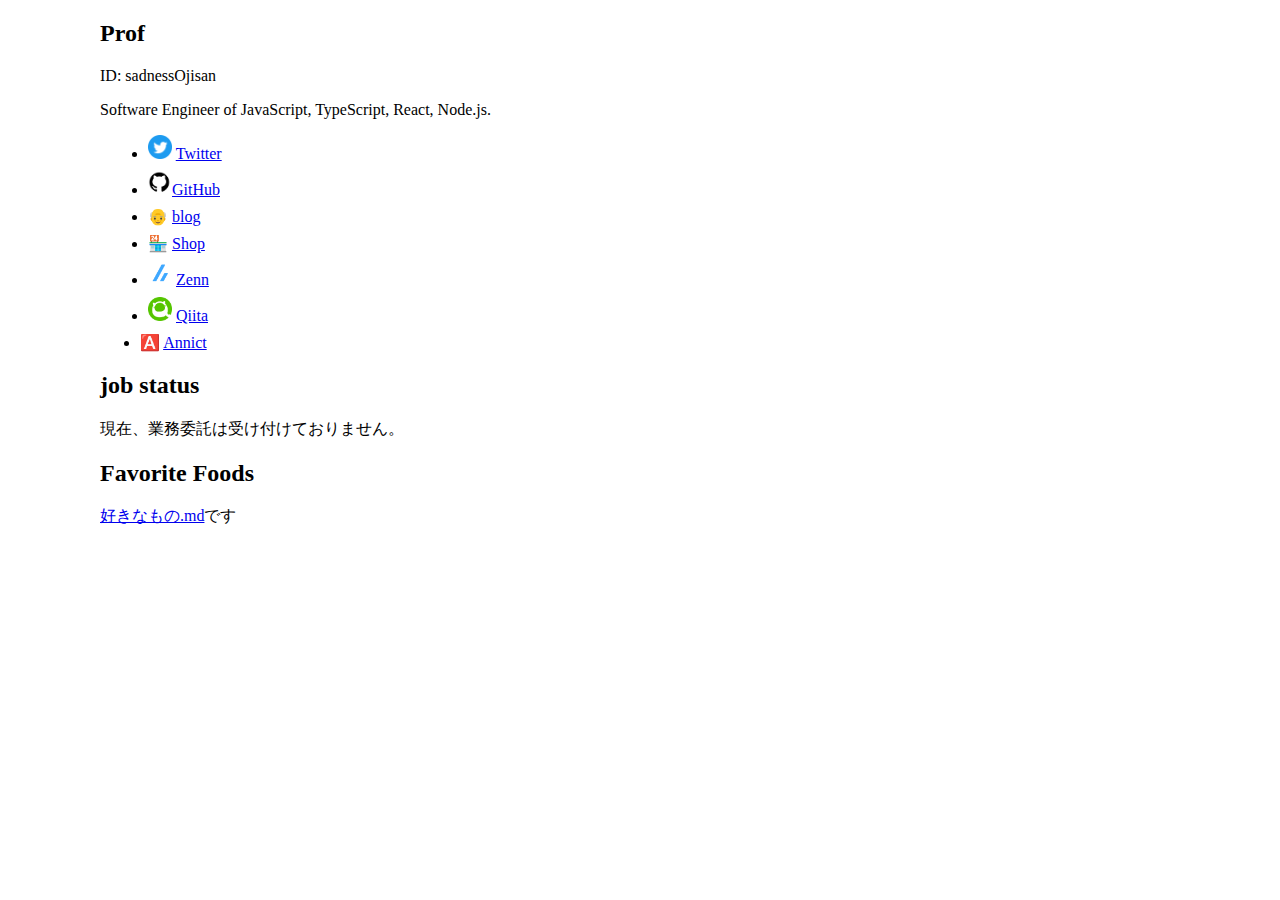
<file: index.html>
<!DOCTYPE html>
<html lang="ja">
  <head>
    <meta charset="UTF-8" />
    <meta http-equiv="X-UA-Compatible" content="IE=edge" />
    <meta name="viewport" content="width=device-width, initial-scale=1.0" />
    <link rel="stylesheet" href="./style.css" />
    <title>ojisan.io</title>
    <link rel="icon" href="data:image/svg+xml,<svg xmlns=%22http://www.w3.org/2000/svg%22 viewBox=%220 0 100 100%22><text x=%2250%%22 y=%2250%%22 style=%22dominant-baseline:central;text-anchor:middle;font-size:90px;%22>😎</text></svg>">
    <script async src="https://pagead2.googlesyndication.com/pagead/js/adsbygoogle.js?client=ca-pub-2184820524760390"
    crossorigin="anonymous"></script>
  </head>
  <body>
    <section>
      <h2>Prof</h2>
      <p>ID: sadnessOjisan</p>
      <p>Software Engineer of JavaScript, TypeScript, React, Node.js. </p>
      <ul>
        <li class="item">
          <img src="./assets/twitter.png" class="image" />
          <a href="https://twitter.com/sadnessOjisan">Twitter</a>
        </li>
        <li class="item">
          <img src="./assets/github.png" class="image" /><a
            href="https://github.com/sadnessOjisan"
            >GitHub</a
          >
        </li>
        <li class="item">
          <span class="image">👴</span>
          <a href="http://blog.ojisan.io">blog</a>
        </li>
        <li class="item">
          <span class="image">🏪</span>
          <a href="https://shop.ojisan.io">Shop</a>
        </li>
        <li class="item">
          <img src="./assets/zenn.png" class="image" />
          <a href="https://zenn.dev/sadness_ojisan/books">Zenn</a>
        </li>
        <li class="item">
          <img src="./assets/qiita.png" class="image" />
          <a href="https://qiita.com/sadnessOjisan">Qiita</a>
        </li>
        <li>
          <span class="image">🅰️</span>
          <a href="https://annict.com/@madness_ojisan/watched">Annict</a>
        </li>
      </ul>
    </section>
    <section>
      <h2>job status</h2>
      <p>現在、業務委託は受け付けておりません。</p>
    </section>
    <section>
      <h2>Favorite Foods</h2>
      <p><a href="https://gist.github.com/sadnessOjisan/ea37dee558e8281ddeb547d52df77092">好きなもの.md</a>です</p>
    </section>
    </body>
  </body>
</html>
</file>
<file: style.css>
body {
  max-width: 1080px;
  margin: auto;
}

.item {
  margin: 8px;
}

.item .image {
  width: 24px;
  height: 24px;
}
</file>
